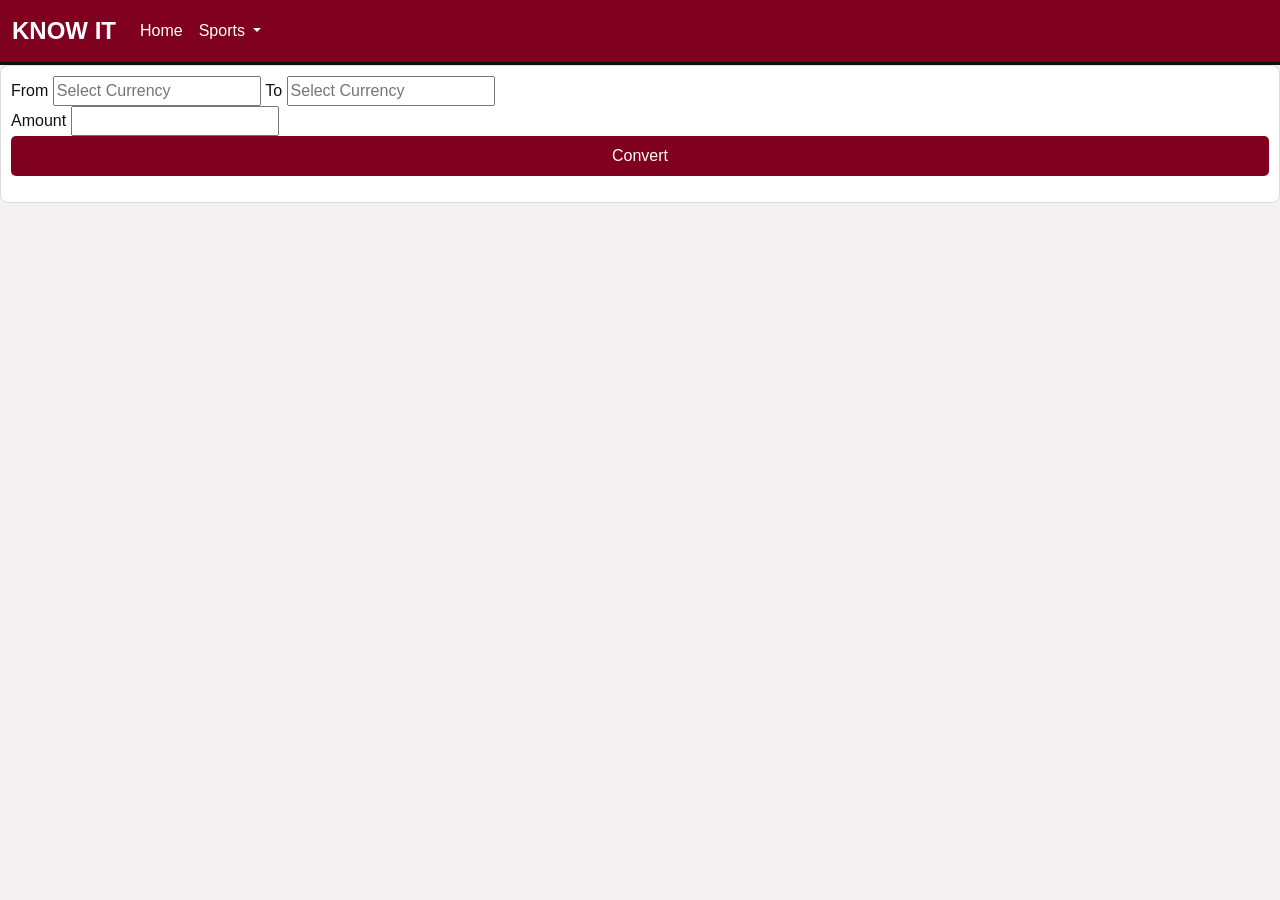
<file: Currency.html>
<!DOCTYPE html>
<html lang="en">
<head>
    <meta charset="UTF-8">
    
    <meta name="viewport" content="width=device-width, initial-scale=1.0">
    <link href="https://cdn.jsdelivr.net/npm/bootstrap@5.3.8/dist/css/bootstrap.min.css" rel="stylesheet"
        integrity="sha384-sRIl4kxILFvY47J16cr9ZwB07vP4J8+LH7qKQnuqkuIAvNWLzeN8tE5YBujZqJLB" crossorigin="anonymous">
    <link rel="stylesheet" href="app.css">
    <title>Convert</title>
</head>
<body>
 <header>
        <nav class="navbar navbar-expand-lg bg-body-tertiary">
            <div class="container-fluid">
                <a class="navbar-brand" href="#">KNOW IT</a>
                <button class="navbar-toggler" type="button" data-bs-toggle="collapse"
                    data-bs-target="#navbarSupportedContent" aria-controls="navbarSupportedContent"
                    aria-expanded="false" aria-label="Toggle navigation">
                    <span class="navbar-toggler-icon"></span>
                </button>
                <div class="collapse navbar-collapse" id="navbarSupportedContent">
                    <ul class="navbar-nav me-auto mb-2 mb-lg-0">
                        <li class="nav-item">
                            <a class="nav-link active" aria-current="page" href="#">Home</a>
                        </li>
                        <li class="nav-item dropdown">
                            <a class="nav-link dropdown-toggle" href="#" role="button" data-bs-toggle="dropdown"
                                aria-expanded="false">
                                Sports
                            </a>
                            <ul class="dropdown-menu">
                                <li><a class="dropdown-item" href="#">Action</a></li>
                                <li><a class="dropdown-item" href="#">Another action</a></li>
                                <li>
                                    <hr class="dropdown-divider">
                                </li>
                                <li><a class="dropdown-item" href="#">Something else here</a></li>
                            </ul>
                        </li>
                    </ul>
                </div>
            </div>
        </nav>
    </header>
    
    <main>

        <section class="form_currency">
            <form>
                <div class="currency_from&to">
                    <label for="fromm">From</label>
                    <input list="from" id="fromm" placeholder="Select Currency">
                    <datalist id="from">
                        <option value="EGP"></option>
                        <option value="USD"></option>
                        
                   
                    </datalist>

                    <label for="too">To</label>
                    <input list="to" id="too" placeholder="Select Currency">
                    <datalist id="to">
                        <option value="EGP"></option>
                        <option value="USD"></option>
                    
                   
                    </datalist>
                </div>

                <div class="currency_amount">
                    <label for="amount">Amount</label>
                    <input type="number" id="amount">
                
                    <button id="btn_form" type="submit">Convert</button>
                </div>
                
                <p id="results"></p>
                
            </form>


        </section>


    </main>


    <script src="Jscode/Currency.js"></script>

</body>
</html>
</file>
<file: app.css>
/* Body */
body {
    background-color: #f5f0f2;
    color: #111111;
    font-family: Arial, sans-serif;
    margin: 0;
}

/* Navbar (بورجاندي مع كتابة بيضاء) */
.navbar {
    background-color: #800020 !important;
    border-bottom: 3px solid #111111;
}

.navbar-brand {
    color: #ffffff !important;
    font-weight: bold;
    font-size: 24px;
}

.nav-link {
    color: #ffffff !important;
}

.nav-link:hover {
    color: #ffccd5 !important;
}

/* تغيير اللون اللبني للعناوين إلى بورجاندي */
h2, h4,
.text-primary {
    color: #800020 !important;
}

h2 {
    border-bottom: 2px solid #111111;
    padding-bottom: 5px;
    margin-top: 30px !important;
}

/* كروت الأخبار */
main section {
    background-color: #ffffff;
    border: 1px solid #dddddd;
    border-radius: 8px;
    padding: 10px;
    margin-bottom: 20px;
}

main section:hover {
    border-color: #800020;
}

main section img {
    width: 100%;
    height: 150px;
    object-fit: cover;
    border-radius: 5px;
}

main section h4 {
    font-size: 16px;
    margin-top: 10px;
    height: 45px;
    overflow: hidden;
}

/* زر التفاصيل */
main section button {
    background-color: #800020;
    color: #ffffff;
    border: none;
    padding: 8px;
    width: 100%;
    border-radius: 5px;
    cursor: pointer;
}

main section button:hover {
    background-color: #550015;
}

/* الشريط الجانبي */
aside section {
    background-color: #ffffff;
    border: 1px solid #dddddd;
    border-radius: 8px;
    padding: 15px;
    margin-bottom: 20px;
}

/* الطقس */
#temp {
    background-color: #111111;
    color: #ffffff;
    border: 2px solid #800020;
}

#temp h2 {
    color: #ffffff !important;
    border: none;
}

#temp h3 {
    color: #cccccc;
}

/* العملات */
#currency h5 {
    background-color: #eeeeee;
    padding: 6px;
    margin: 5px 0;
    font-size: 14px;
}

#currency h5:last-child {
    background-color: #800020;
    color: #ffffff;
}

/* Footer (إلغاء اللون اللبني bg-info وجعله أسود وبورجاندي) */
footer,
footer.bg-info {
    background-color: #111111 !important;
    border-top: 4px solid #800020;
    color: #ffffff !important;
    padding: 20px 0;
    margin-top: 40px;
}

footer p {
    color: #ffffff !important;
    margin: 0;
}
</file>
